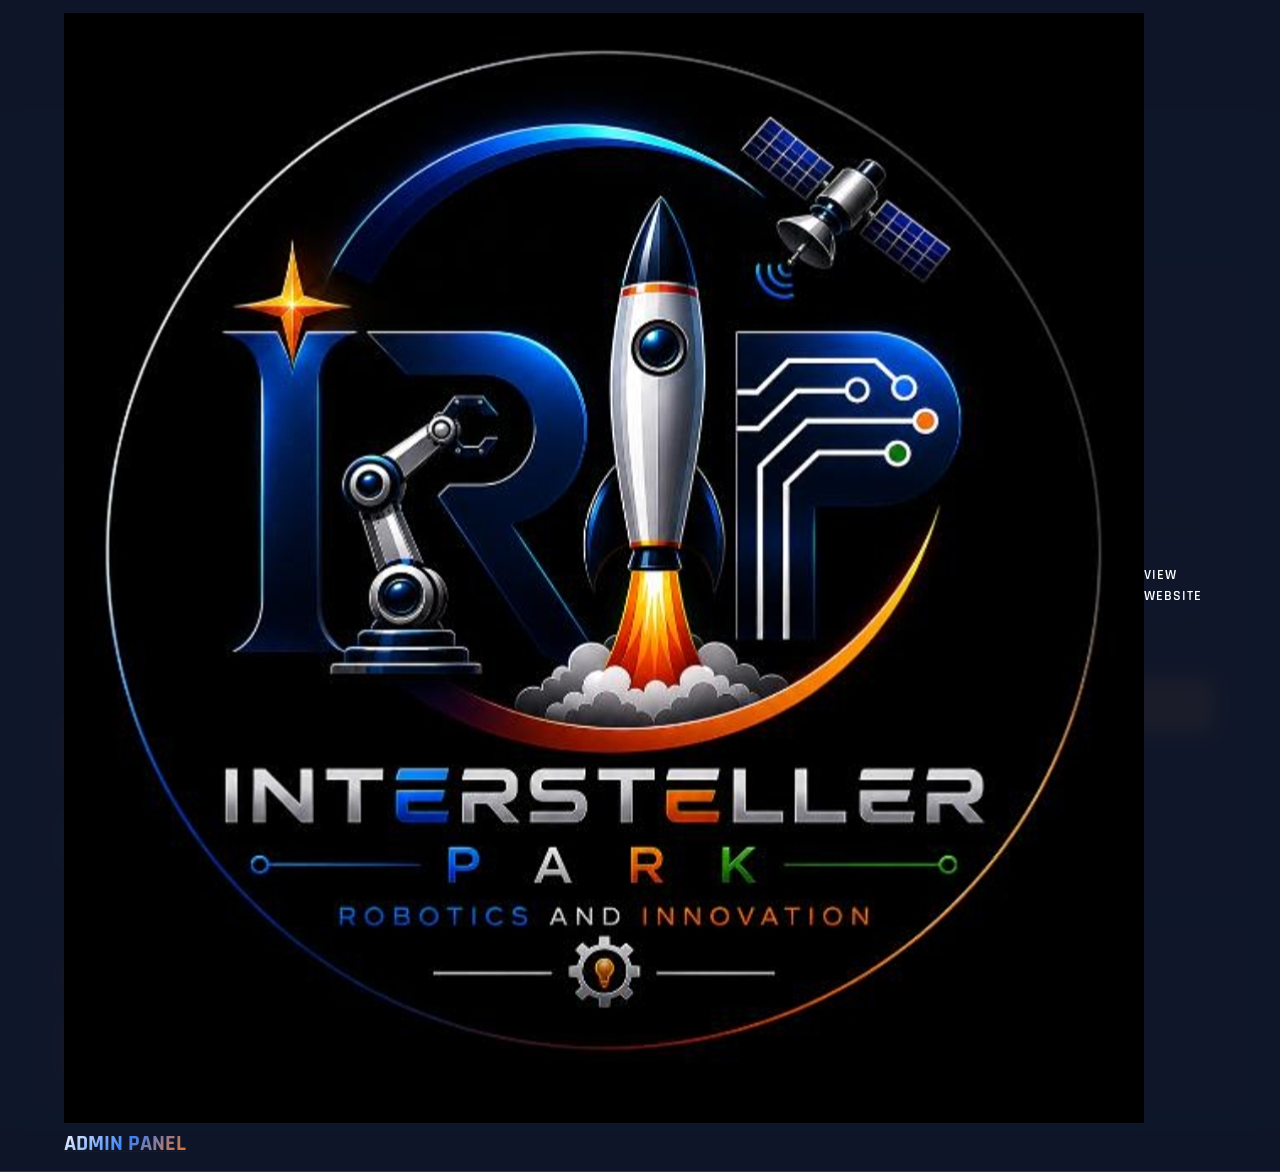
<file: admin.html>
<!DOCTYPE html>
<html lang="en">
<head>
    <meta charset="UTF-8">
    <meta name="viewport" content="width=device-width, initial-scale=1.0">
    <title>Admin Panel - Interstellar IRP</title>
    <link href="https://fonts.googleapis.com/css2?family=Orbitron:wght@400;700;900&family=Rajdhani:wght@300;400;600;700&display=swap" rel="stylesheet">
    <link rel="stylesheet" href="https://cdnjs.cloudflare.com/ajax/libs/font-awesome/6.4.0/css/all.min.css">
    <link rel="stylesheet" href="style.css">
    <style>
        .admin-container {
            max-width: 1400px;
            margin: 100px auto 2rem;
            padding: 2rem;
            background: rgba(15, 23, 42, 0.9);
            border-radius: 20px;
            border: 1px solid rgba(59, 130, 246, 0.3);
        }

        .admin-header {
            text-align: center;
            margin-bottom: 3rem;
        }

        .admin-header h1 {
            font-size: 2.5rem;
            background: linear-gradient(135deg, var(--secondary-blue), var(--accent-orange));
            -webkit-background-clip: text;
            -webkit-text-fill-color: transparent;
            margin-bottom: 1rem;
        }

        .admin-grid {
            display: grid;
            grid-template-columns: 1fr 1fr;
            gap: 2rem;
        }

        .admin-section {
            background: rgba(255,255,255,0.05);
            padding: 2rem;
            border-radius: 15px;
            border: 1px solid rgba(255,255,255,0.1);
        }

        .admin-section h2 {
            font-size: 1.8rem;
            margin-bottom: 1.5rem;
            color: var(--accent-orange);
        }

        .admin-section .form-group label {
            color: white;
        }

        .admin-section .form-group input,
        .admin-section .form-group select {
            background: rgba(0,0,0,0.3);
            color: white;
            border: 1px solid rgba(255,255,255,0.2);
        }

        .btn-admin {
            padding: 1rem 2rem;
            background: linear-gradient(135deg, var(--accent-orange), var(--light-orange));
            color: white;
            border: none;
            border-radius: 10px;
            font-weight: 700;
            cursor: pointer;
            transition: all 0.3s;
            width: 100%;
            font-size: 1rem;
            font-family: 'Rajdhani', sans-serif;
        }

        .btn-admin:hover {
            transform: translateY(-3px);
            box-shadow: 0 10px 30px rgba(249, 115, 22, 0.5);
        }

        .code-output {
            background: #000;
            padding: 1.5rem;
            border-radius: 10px;
            border: 1px solid var(--secondary-blue);
            margin-top: 1rem;
            max-height: 400px;
            overflow-y: auto;
            display: none;
        }

        .code-output pre {
            color: #00ff00;
            font-family: 'Courier New', monospace;
            font-size: 0.9rem;
            white-space: pre-wrap;
            word-wrap: break-word;
        }

        .copy-btn {
            background: var(--secondary-blue);
            color: white;
            border: none;
            padding: 0.8rem 1.5rem;
            border-radius: 8px;
            cursor: pointer;
            margin-top: 1rem;
            font-weight: 700;
            transition: all 0.3s;
            display: none;
            font-family: 'Rajdhani', sans-serif;
        }

        .copy-btn:hover {
            background: var(--primary-blue);
        }

        .photo-preview {
            display: grid;
            grid-template-columns: repeat(auto-fill, minmax(150px, 1fr));
            gap: 1rem;
            margin-top: 1rem;
        }

        .photo-item {
            position: relative;
            border-radius: 10px;
            overflow: hidden;
            border: 2px solid var(--secondary-blue);
        }

        .photo-item img {
            width: 100%;
            height: 150px;
            object-fit: cover;
        }

        .photo-item .delete-btn {
            position: absolute;
            top: 5px;
            right: 5px;
            background: red;
            color: white;
            border: none;
            width: 30px;
            height: 30px;
            border-radius: 50%;
            cursor: pointer;
        }

        .success-message {
            background: rgba(16, 185, 129, 0.2);
            border: 1px solid #10b981;
            color: #10b981;
            padding: 1rem;
            border-radius: 10px;
            margin-top: 1rem;
            display: none;
        }

        @media (max-width: 968px) {
            .admin-grid {
                grid-template-columns: 1fr;
            }
        }
    </style>
</head>
<body>
    <nav>
        <div class="nav-container">
            <a href="index.html" class="logo">
                <img src="logo.png.jpeg" alt="IRP Logo">
                <span class="logo-text">ADMIN PANEL</span>
            </a>
            <ul class="nav-links">
                <li><a href="index.html">View Website</a></li>
            </ul>
        </div>
    </nav>

    <div class="admin-container">
        <div class="admin-header">
            <h1><i class="fas fa-cog"></i> Admin Control Panel</h1>
            <p>Manage your website content and generate code</p>
        </div>

        <div class="admin-grid">
            <!-- Photo Upload Section -->
            <div class="admin-section">
                <h2><i class="fas fa-images"></i> Photo Gallery Manager</h2>
                
                <div class="form-group">
                    <label>Photo Title</label>
                    <input type="text" id="photo-title" placeholder="Enter photo title">
                </div>

                <div class="form-group">
                    <label>Photo URL or Upload</label>
                    <input type="text" id="photo-url" placeholder="Paste image URL">
                    <input type="file" id="photo-file" accept="image/*" style="margin-top: 1rem; color: white;">
                </div>

                <div class="form-group">
                    <label>Category</label>
                    <select id="photo-category">
                        <option value="workshop">Workshop</option>
                        <option value="event">Event</option>
                        <option value="lab">Lab</option>
                        <option value="team">Team</option>
                    </select>
                </div>

                <button class="btn-admin" onclick="addPhoto()">
                    <i class="fas fa-plus"></i> Add Photo
                </button>

                <div class="photo-preview" id="photo-preview"></div>

                <button class="copy-btn" onclick="generateGalleryCode()" style="margin-top: 2rem; display: inline-block;">
                    <i class="fas fa-code"></i> Generate Gallery Code
                </button>

                <div class="code-output" id="gallery-code-output">
                    <pre id="gallery-code"></pre>
                </div>

                <button class="copy-btn" onclick="copyCode('gallery-code')" id="copy-gallery-btn">
                    <i class="fas fa-copy"></i> Copy Code
                </button>

                <div class="success-message" id="gallery-success">
                    ✓ Code copied to clipboard!
                </div>
            </div>

            <!-- Social Media Links Section -->
            <div class="admin-section">
                <h2><i class="fas fa-share-alt"></i> Social Media Links</h2>

                <div class="form-group">
                    <label>Instagram Username</label>
                    <input type="text" id="instagram-username" placeholder="@your-instagram">
                </div>

                <div class="form-group">
                    <label>WhatsApp Number</label>
                    <input type="text" id="whatsapp-number" placeholder="+91 XXXXX XXXXX">
                </div>

                <div class="form-group">
                    <label>Email Address</label>
                    <input type="email" id="email-address" placeholder="your-email@gmail.com">
                </div>

                <button class="btn-admin" onclick="updateSocialLinks()">
                    <i class="fas fa-save"></i> Update Social Links
                </button>

                <button class="copy-btn" onclick="generateSocialCode()" style="margin-top: 1rem; display: inline-block;">
                    <i class="fas fa-code"></i> Generate Social Links Code
                </button>

                <div class="code-output" id="social-code-output">
                    <pre id="social-code"></pre>
                </div>

                <button class="copy-btn" onclick="copyCode('social-code')" id="copy-social-btn">
                    <i class="fas fa-copy"></i> Copy Code
                </button>

                <div class="success-message" id="social-success">
                    ✓ Code copied to clipboard!
                </div>
            </div>

            <!-- Export/Import Section -->
            <div class="admin-section" style="grid-column: 1 / -1;">
                <h2><i class="fas fa-database"></i> Data Management</h2>

                <button class="btn-admin" onclick="exportAllData()" style="margin-right: 1rem; display: inline-block; width: auto;">
                    <i class="fas fa-download"></i> Export All Data
                </button>

                <button class="btn-admin" onclick="document.getElementById('import-file').click()" style="display: inline-block; width: auto;">
                    <i class="fas fa-upload"></i> Import Data
                </button>
                <input type="file" id="import-file" accept=".json" style="display: none;" onchange="importData(event)">

                <div class="code-output" id="export-output">
                    <pre id="export-code"></pre>
                </div>

                <button class="copy-btn" onclick="copyCode('export-code')" id="copy-export-btn">
                    <i class="fas fa-copy"></i> Copy Export Code
                </button>
            </div>
        </div>
    </div>

    <script src="admin.js"></script>
</body>
</html>
</file>
<file: style.css>
* {
    margin: 0;
    padding: 0;
    box-sizing: border-box;
}

:root {
    --primary-blue: #1e3a8a;
    --secondary-blue: #3b82f6;
    --accent-orange: #f97316;
    --light-orange: #fb923c;
    --dark-bg: #0f172a;
    --space-black: #020617;
    --purple: #a855f7;
}

body {
    font-family: 'Rajdhani', sans-serif;
    overflow-x: hidden;
    background: var(--space-black);
    color: white;
}

h1, h2, h3 {
    font-family: 'Orbitron', sans-serif;
}

#top {
    position: absolute;
    top: 0;
    left: 0;
    width: 1px;
    height: 1px;
}

#canvas-container {
    position: fixed;
    top: 0;
    left: 0;
    width: 100%;
    height: 100%;
    z-index: 0;
    pointer-events: none;
}

nav {
    position: fixed;
    top: 0;
    width: 100%;
    background: rgba(15, 23, 42, 0.95);
    backdrop-filter: blur(10px);
    z-index: 1000;
    padding: 0.8rem 5%;
    border-bottom: 1px solid rgba(59, 130, 246, 0.3);
}

.nav-container {
    max-width: 1400px;
    margin: 0 auto;
    display: flex;
    justify-content: space-between;
    align-items: center;
    position: relative;
}

.logo-link {
    display: flex;
    align-items: center;
    gap: 12px;
    text-decoration: none;
    cursor: pointer;
    position: relative;
    z-index: 1001;
    pointer-events: auto;
}

.logo-img {
    width: 45px;
    height: 45px;
    border-radius: 50%;
    border: 2px solid rgba(249, 115, 22, 0.5);
    object-fit: contain;
    background: transparent;
    display: block;
}

.logo-text {
    font-size: 1.4rem;
    font-weight: 700;
    background: linear-gradient(135deg, #fff, var(--secondary-blue), var(--accent-orange));
    -webkit-background-clip: text;
    -webkit-text-fill-color: transparent;
}

.nav-links {
    display: flex;
    gap: 1.5rem;
    list-style: none;
    align-items: center;
    position: relative;
    z-index: 1001;
}

.nav-links a {
    color: white;
    text-decoration: none;
    font-weight: 600;
    transition: all 0.3s;
    text-transform: uppercase;
    letter-spacing: 1px;
    font-size: 0.85rem;
    cursor: pointer;
    position: relative;
    z-index: 1002;
    pointer-events: auto;
}

.nav-links a:hover {
    color: var(--accent-orange);
}

.nav-links .store-link {
    color: var(--accent-orange);
    border: 1px solid var(--accent-orange);
    padding: 0.4rem 1rem;
    border-radius: 20px;
}

.nav-links .store-link:hover {
    background: var(--accent-orange);
    color: white;
}

.mobile-menu {
    display: none;
    color: white;
    font-size: 1.5rem;
    cursor: pointer;
    position: relative;
    z-index: 1002;
}

.hero {
    margin-top: 70px;
    min-height: 100vh;
    display: flex;
    align-items: center;
    justify-content: center;
    padding: 3rem 2rem;
    position: relative;
    z-index: 1;
}

.hero-content {
    text-align: center;
    max-width: 1200px;
    position: relative;
    z-index: 2;
}

.hero-badge {
    display: inline-flex;
    align-items: center;
    gap: 10px;
    background: linear-gradient(135deg, var(--accent-orange), var(--light-orange));
    padding: 0.6rem 1.8rem;
    border-radius: 50px;
    font-weight: 700;
    margin-bottom: 2rem;
    box-shadow: 0 0 30px rgba(249, 115, 22, 0.6);
    font-size: 0.95rem;
}

.hero h1 {
    font-size: clamp(2rem, 5vw, 4rem);
    margin-bottom: 1.5rem;
    text-transform: uppercase;
    letter-spacing: 2px;
    background: linear-gradient(135deg, #fff 0%, var(--secondary-blue) 50%, var(--accent-orange) 100%);
    -webkit-background-clip: text;
    -webkit-text-fill-color: transparent;
}

.hero-tagline {
    font-size: 1.5rem;
    color: #cbd5e1;
    margin-bottom: 1.5rem;
}

.hero-description {
    font-size: 1.15rem;
    color: #94a3b8;
    max-width: 900px;
    margin: 0 auto 2.5rem;
    line-height: 1.7;
}

.hero-buttons {
    display: flex;
    gap: 1.2rem;
    justify-content: center;
    flex-wrap: wrap;
}

.btn {
    padding: 1rem 2.5rem;
    border: none;
    border-radius: 50px;
    font-weight: 700;
    font-size: 1rem;
    cursor: pointer;
    transition: all 0.3s;
    text-decoration: none;
    display: inline-flex;
    align-items: center;
    gap: 8px;
    text-transform: uppercase;
    font-family: 'Rajdhani', sans-serif;
    position: relative;
    z-index: 2;
}

.btn-primary {
    background: linear-gradient(135deg, var(--accent-orange), var(--light-orange));
    color: white;
    box-shadow: 0 10px 40px rgba(249, 115, 22, 0.5);
}

.btn-primary:hover {
    transform: translateY(-3px);
    box-shadow: 0 15px 50px rgba(249, 115, 22, 0.7);
}

.btn-secondary {
    background: transparent;
    color: white;
    border: 2px solid var(--secondary-blue);
}

.btn-secondary:hover {
    background: var(--secondary-blue);
    transform: translateY(-3px);
}

.btn-store {
    background: linear-gradient(135deg, var(--purple), #c084fc);
    color: white;
    box-shadow: 0 10px 40px rgba(168, 85, 247, 0.5);
}

.btn-store:hover {
    transform: translateY(-3px);
    box-shadow: 0 15px 50px rgba(168, 85, 247, 0.7);
}

.stats {
    background: rgba(15, 23, 42, 0.8);
    backdrop-filter: blur(10px);
    padding: 3rem 5%;
    display: grid;
    grid-template-columns: repeat(auto-fit, minmax(200px, 1fr));
    gap: 2rem;
    max-width: 1200px;
    margin: -40px auto 0;
    border-radius: 20px;
    border: 1px solid rgba(59, 130, 246, 0.3);
    position: relative;
    z-index: 2;
}

.stat-item {
    text-align: center;
    padding: 1.5rem;
}

.stat-number {
    font-size: 3rem;
    font-weight: 900;
    background: linear-gradient(135deg, var(--secondary-blue), var(--accent-orange));
    -webkit-background-clip: text;
    -webkit-text-fill-color: transparent;
    display: block;
    font-family: 'Orbitron', sans-serif;
}

.stat-label {
    color: #cbd5e1;
    font-size: 1rem;
    margin-top: 0.5rem;
    text-transform: uppercase;
}

.section {
    padding: 6rem 5%;
    max-width: 1400px;
    margin: 0 auto;
    position: relative;
    z-index: 2;
}

.section-title {
    text-align: center;
    margin-bottom: 4rem;
}

.section-title h2 {
    font-size: 2.5rem;
    margin-bottom: 1rem;
    background: linear-gradient(135deg, #fff, var(--secondary-blue));
    -webkit-background-clip: text;
    -webkit-text-fill-color: transparent;
}

.section-title p {
    color: #94a3b8;
    font-size: 1.2rem;
}

.about-grid {
    display: grid;
    grid-template-columns: 1fr 1fr;
    gap: 4rem;
    align-items: center;
}

.about-image-placeholder {
    width: 100%;
    height: 400px;
    background: linear-gradient(135deg, var(--primary-blue), var(--secondary-blue));
    display: flex;
    align-items: center;
    justify-content: center;
    font-size: 6rem;
    color: rgba(255,255,255,0.2);
    border-radius: 20px;
}

.about-content h3 {
    font-size: 2rem;
    margin-bottom: 1.5rem;
}

.about-content p {
    color: #cbd5e1;
    font-size: 1.1rem;
    line-height: 1.8;
    margin-bottom: 1.5rem;
}

.features-list {
    list-style: none;
}

.features-list li {
    padding: 0.8rem 0;
    color: white;
    font-weight: 600;
    display: flex;
    align-items: center;
    gap: 1rem;
    font-size: 1rem;
}

.features-list i {
    color: var(--accent-orange);
    font-size: 1.2rem;
}

.programs {
    background: linear-gradient(135deg, rgba(30, 58, 138, 0.3), rgba(15, 23, 42, 0.5));
    border-radius: 30px;
    border: 1px solid rgba(59, 130, 246, 0.2);
}

.programs-grid {
    display: grid;
    grid-template-columns: repeat(auto-fit, minmax(350px, 1fr));
    gap: 2.5rem;
}

.program-card {
    background: rgba(255,255,255,0.05);
    backdrop-filter: blur(10px);
    border: 1px solid rgba(255,255,255,0.1);
    border-radius: 20px;
    padding: 2.5rem 2rem;
    transition: all 0.4s;
}

.program-card:hover {
    transform: translateY(-10px);
    box-shadow: 0 25px 60px rgba(59, 130, 246, 0.3);
}

.program-icon {
    width: 80px;
    height: 80px;
    background: linear-gradient(135deg, var(--secondary-blue), var(--accent-orange));
    border-radius: 50%;
    display: flex;
    align-items: center;
    justify-content: center;
    font-size: 2.5rem;
    margin-bottom: 1.5rem;
}

.program-card h3 {
    font-size: 1.8rem;
    margin-bottom: 0.5rem;
}

.program-target {
    color: var(--accent-orange);
    font-weight: 700;
    margin-bottom: 1rem;
    display: block;
    font-size: 0.95rem;
}

.program-topics {
    list-style: none;
    margin: 1.5rem 0;
}

.program-topics li {
    padding: 0.5rem 0;
    color: #cbd5e1;
    display: flex;
    align-items: center;
    gap: 0.8rem;
    font-size: 0.95rem;
}

.program-topics i {
    color: var(--accent-orange);
    font-size: 0.8rem;
}

.program-project {
    background: rgba(249, 115, 22, 0.2);
    padding: 1rem;
    border-radius: 10px;
    border-left: 4px solid var(--accent-orange);
    margin-top: 1.5rem;
    font-size: 0.95rem;
}

.program-project strong {
    color: var(--accent-orange);
    display: block;
    margin-bottom: 0.5rem;
}

.gallery-grid {
    display: grid;
    grid-template-columns: repeat(auto-fill, minmax(280px, 1fr));
    gap: 2rem;
}

.gallery-item {
    position: relative;
    border-radius: 15px;
    overflow: hidden;
    cursor: pointer;
    transition: transform 0.3s;
    border: 2px solid rgba(59, 130, 246, 0.3);
}

.gallery-item:hover {
    transform: scale(1.03);
    border-color: var(--accent-orange);
}

.gallery-item img {
    width: 100%;
    height: 280px;
    object-fit: cover;
}

.gallery-overlay {
    position: absolute;
    bottom: 0;
    left: 0;
    right: 0;
    background: linear-gradient(to top, rgba(0,0,0,0.9), transparent);
    padding: 2rem 1rem 1rem;
    transform: translateY(100%);
    transition: transform 0.3s;
}

.gallery-item:hover .gallery-overlay {
    transform: translateY(0);
}

.gallery-overlay h4 {
    color: white;
    margin-bottom: 0.5rem;
}

.gallery-overlay span {
    color: var(--accent-orange);
    font-size: 0.9rem;
    text-transform: uppercase;
}

.lightbox {
    display: none;
    position: fixed;
    z-index: 2000;
    left: 0;
    top: 0;
    width: 100%;
    height: 100%;
    background: rgba(0,0,0,0.95);
    justify-content: center;
    align-items: center;
}

.lightbox-content {
    max-width: 90%;
    max-height: 90%;
    border-radius: 10px;
}

.close-lightbox {
    position: absolute;
    top: 20px;
    right: 40px;
    color: white;
    font-size: 40px;
    cursor: pointer;
}

.partners-grid {
    display: grid;
    grid-template-columns: repeat(auto-fit, minmax(280px, 1fr));
    gap: 2rem;
}

.partner-card {
    background: rgba(255,255,255,0.05);
    border-radius: 15px;
    padding: 2rem;
    text-align: center;
    border: 1px solid rgba(255,255,255,0.1);
    transition: all 0.3s;
}

.partner-card:hover {
    transform: translateY(-8px);
    border-color: var(--secondary-blue);
}

.partner-icon {
    width: 90px;
    height: 90px;
    background: linear-gradient(135deg, var(--primary-blue), var(--secondary-blue));
    border-radius: 50%;
    display: flex;
    align-items: center;
    justify-content: center;
    margin: 0 auto 1.5rem;
    font-size: 2.5rem;
}

.partner-card h3 {
    font-size: 1.4rem;
    margin-bottom: 0.5rem;
}

.partner-card p {
    color: #cbd5e1;
    margin-bottom: 1rem;
    font-size: 0.95rem;
}

.partner-type {
    display: inline-block;
    background: rgba(59, 130, 246, 0.2);
    color: var(--secondary-blue);
    padding: 0.3rem 1rem;
    border-radius: 20px;
    font-size: 0.8rem;
    font-weight: 700;
}

.contact {
    background: linear-gradient(135deg, var(--primary-blue), var(--dark-bg));
}

.contact-grid {
    display: grid;
    grid-template-columns: 1fr 1fr;
    gap: 4rem;
}

.contact-info h3 {
    font-size: 1.8rem;
    margin-bottom: 1.5rem;
}

.contact-info p {
    color: #cbd5e1;
    line-height: 1.8;
    margin-bottom: 2rem;
}

.contact-details {
    list-style: none;
}

.contact-details li {
    padding: 1.2rem 0;
    display: flex;
    align-items: flex-start;
    gap: 1.2rem;
    color: #e2e8f0;
    position: relative;
    z-index: 2;
}

.contact-icon-box {
    width: 45px;
    height: 45px;
    background: rgba(255,255,255,0.1);
    border-radius: 50%;
    display: flex;
    align-items: center;
    justify-content: center;
    color: var(--accent-orange);
    font-size: 1.2rem;
    flex-shrink: 0;
}

.contact-link {
    color: #e2e8f0;
    text-decoration: none;
    transition: color 0.3s;
    cursor: pointer;
    position: relative;
    z-index: 3;
    pointer-events: auto;
    display: inline-block;
}

.contact-link:hover {
    color: var(--accent-orange);
    text-decoration: underline;
}

.contact-form {
    background: rgba(255,255,255,0.05);
    padding: 2.5rem;
    border-radius: 20px;
    border: 1px solid rgba(255,255,255,0.1);
    position: relative;
    z-index: 2;
}

.form-group {
    margin-bottom: 1.5rem;
}

.form-group label {
    display: block;
    margin-bottom: 0.5rem;
    color: #e2e8f0;
    font-weight: 600;
    font-size: 0.95rem;
}

.form-group input,
.form-group textarea {
    width: 100%;
    padding: 1rem;
    border: 1px solid rgba(255,255,255,0.2);
    border-radius: 10px;
    background: rgba(0,0,0,0.3);
    color: white;
    font-family: 'Rajdhani', sans-serif;
    font-size: 1rem;
}

.form-group input:focus,
.form-group textarea:focus {
    outline: none;
    border-color: var(--accent-orange);
}

.form-group textarea {
    resize: vertical;
    min-height: 120px;
}

footer {
    background: var(--space-black);
    padding: 3rem 5% 1rem;
    text-align: center;
    border-top: 1px solid rgba(59, 130, 246, 0.3);
    position: relative;
    z-index: 2;
}

.footer-logo {
    font-size: 1.8rem;
    font-weight: 900;
    margin-bottom: 1rem;
    background: linear-gradient(135deg, var(--secondary-blue), var(--accent-orange));
    -webkit-background-clip: text;
    -webkit-text-fill-color: transparent;
}

.footer-tagline {
    color: #94a3b8;
    margin-bottom: 2rem;
    font-size: 1rem;
}

.social-links {
    display: flex;
    justify-content: center;
    gap: 1.2rem;
    margin-bottom: 2rem;
    position: relative;
    z-index: 3;
}

.social-icon-link {
    width: 50px;
    height: 50px;
    background: rgba(255,255,255,0.1);
    border-radius: 50%;
    display: flex;
    align-items: center;
    justify-content: center;
    color: white;
    font-size: 1.3rem;
    transition: all 0.3s;
    text-decoration: none;
    cursor: pointer;
    position: relative;
    z-index: 3;
    pointer-events: auto;
}

.social-icon-link:hover {
    background: var(--accent-orange);
    transform: translateY(-5px);
}

.footer-bottom {
    border-top: 1px solid rgba(255,255,255,0.1);
    padding-top: 2rem;
    color: #64748b;
    font-size: 0.9rem;
}

.footer-bottom a {
    color: var(--accent-orange);
    text-decoration: none;
    cursor: pointer;
}

@media (max-width: 968px) {
    .nav-links {
        display: none;
    }
    
    .mobile-menu {
        display: block;
    }
    
    .logo-text {
        font-size: 1.2rem;
    }
    
    .about-grid,
    .contact-grid {
        grid-template-columns: 1fr;
    }
    
    .programs-grid {
        grid-template-columns: 1fr;
    }
    
    .hero h1 {
        font-size: 2rem;
    }
}
</file>
